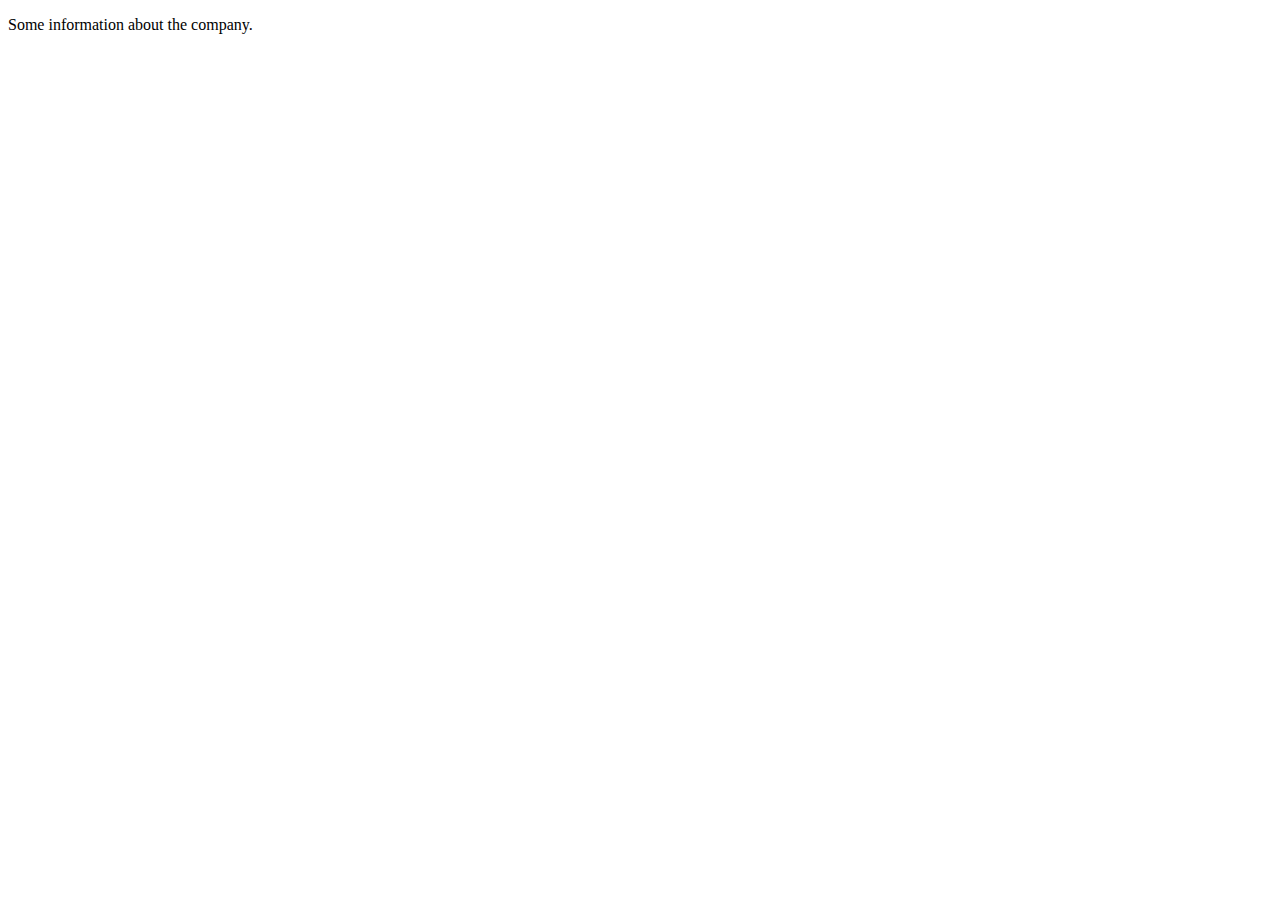
<file: pages/about.html>
<!DOCTYPE html>
<html lang="en">
<head>
    <meta charset="UTF-8">
    <meta http-equiv="X-UA-Compatible" content="IE=edge">
    <meta name="viewport" content="width=device-width, initial-scale=1.0">
    <title>Document</title>
</head>
<body>
    <p> Some information about the company. </p>
</body>
</html>
</file>
